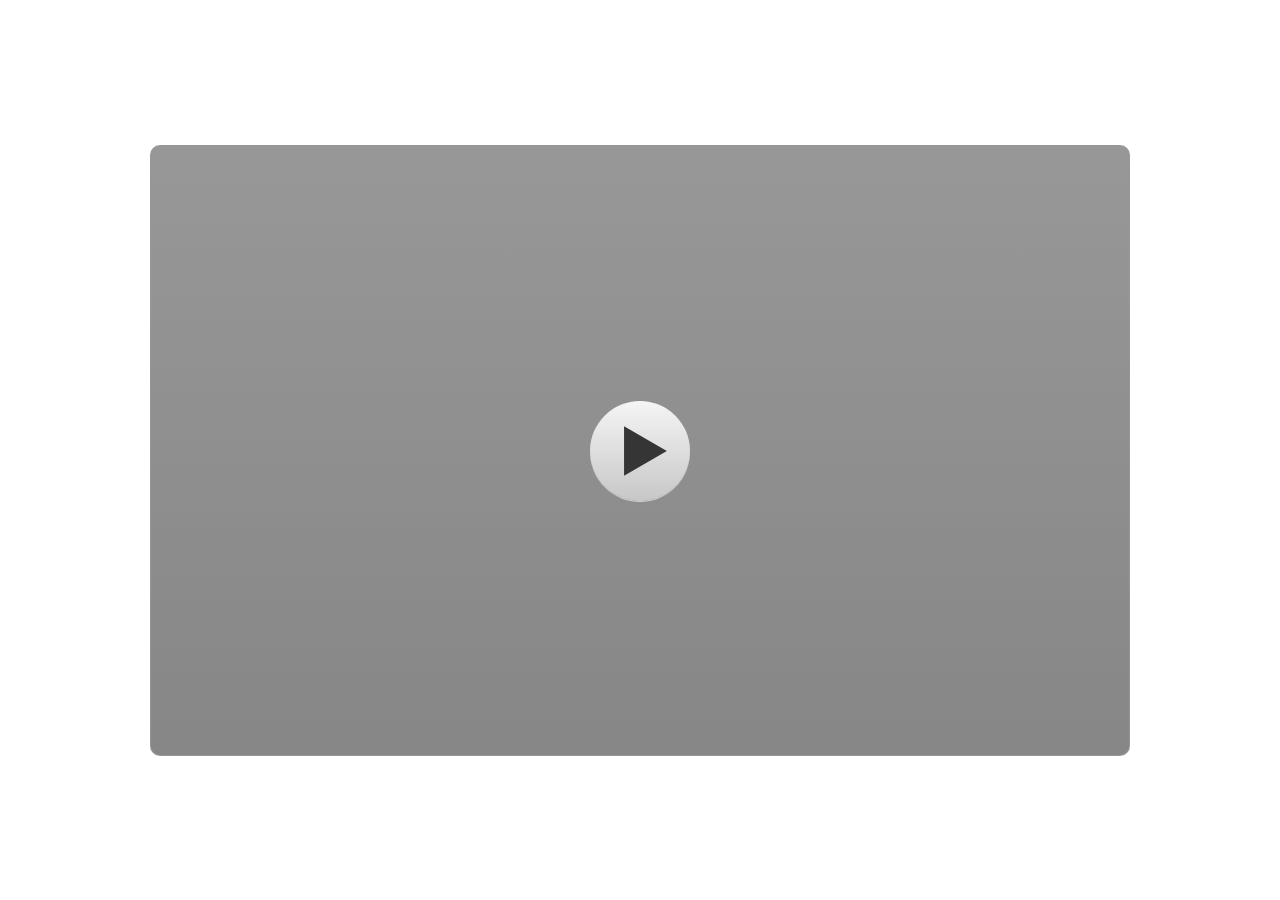
<file: index.html>
﻿<!doctype html>
<html lang="en-US">
<head>
  <meta charset="utf-8">
  <!-- Created using Storyline 3 - http://www.articulate.com  -->
  <!-- version: 3.20.30234.0 -->
  <title>MPI ICT miftahul jannah</title>
  <meta http-equiv="x-ua-compatible" content="IE=edge"/>
  <meta name="viewport" content="width=device-width,initial-scale=1,user-scalable=no,shrink-to-fit=no,minimal-ui"/>
  <meta name="apple-mobile-web-app-capable" content="yes"/>
  <style>
    html, body { height: 100%; padding: 0; margin: 0 }
    #app { height: 100%; width: 100%; }
  </style>

  <script>
    window.DS = {};
    window.globals = {
      DATA_PATH_BASE: '',
      HAS_FRAME: true,
      HAS_SLIDE: true,

      lmsPresent: false,
      tinCanPresent: false,
      cmi5Present: false,
      aoSupport: false,
      scale: 'noscale',
      captureRc: false,
      browserSize: 'optimal',
      bgColor: '#FFFFFF',
      features: '',
      themeName: 'classic',
      preloaderColor: '#FFFFFF',
      suppressAnalytics: false,
      productChannel: 'perpetual',
      publishSource: 'storyline',
      aid: '',
      cid: '24e96151-ed20-44ba-a5e4-19dccf9b2a6e',
      playerVersion: '3.20.30234.0',
      publishTimestamp: '2025-06-17T16:18:25.8402948Z',
      maxIosVideoElements: 10,
      connectionSettings: { },

      
      parseParams: function(qs) {
        if (window.globals.parsedParams != null) {
          return window.globals.parsedParams;
        }
        qs = (qs || window.location.search.substr(1)).split('+').join(' ');
        var params = {},
            tokens,
            re = /[?&]?([^=]+)=([^&]*)/g;

        while (tokens = re.exec(qs)) {
          params[decodeURIComponent(tokens[1]).trim()] =
            decodeURIComponent(tokens[2]).trim();
        }
        window.globals.parsedParams = params;
        return params;
      }

    };
  </script>
  <script>
    var isIe11 = ('ActiveXObject' in window || window.MSBlobBuilder != null)
      && window.msCrypto != null && !window.ActiveXObject;
    if (isIe11) {
      window.globals.unsupportedBrowser = true;
      document.write(atob('[base64]'));
    }
  </script>
  
  <script>window.THREE = { };</script>
  
</head>
<body style="background: #FFFFFF" class="cs-HTML theme-classic">
  <!-- 360 -->
<audio src=""id="bgsong"preload="auto"autoplay loop></audio>
  <script>!function(){var e,i=/iPhone/i,o=/iPod/i,n=/iPad/i,t=/\biOS-universal(?:.+)Mac\b/i,r=/\bAndroid(?:.+)Mobile\b/i,a=/Android/i,d=/(?:SD4930UR|\bSilk(?:.+)Mobile\b)/i,p=/Silk/i,l=/Windows Phone/i,u=/\bWindows(?:.+)ARM\b/i,b=/BlackBerry/i,s=/BB10/i,c=/Opera Mini/i,f=/\b(CriOS|Chrome)(?:.+)Mobile/i,h=/Mobile(?:.+)Firefox\b/i,v=function(e){return void 0!==e&&"MacIntel"===e.platform&&"number"==typeof e.maxTouchPoints&&e.maxTouchPoints>1&&"undefined"==typeof MSStream};e=function(e){var m={userAgent:"",platform:"",maxTouchPoints:0};e||"undefined"==typeof navigator?"string"==typeof e?m.userAgent=e:e&&e.userAgent&&(m={userAgent:e.userAgent,platform:e.platform,maxTouchPoints:e.maxTouchPoints||0}):m={userAgent:navigator.userAgent,platform:navigator.platform,maxTouchPoints:navigator.maxTouchPoints||0};var g=m.userAgent,y=g.split("[FBAN");void 0!==y[1]&&(g=y[0]),void 0!==(y=g.split("Twitter"))[1]&&(g=y[0]);var A=function(e){return function(i){return i.test(e)}}(g),w={apple:{phone:A(i)&&!A(l),ipod:A(o),tablet:!A(i)&&(A(n)||v(m))&&!A(l),universal:A(t),device:(A(i)||A(o)||A(n)||A(t)||v(m))&&!A(l)},amazon:{phone:A(d),tablet:!A(d)&&A(p),device:A(d)||A(p)},android:{phone:!A(l)&&A(d)||!A(l)&&A(r),tablet:!A(l)&&!A(d)&&!A(r)&&(A(p)||A(a)),device:!A(l)&&(A(d)||A(p)||A(r)||A(a))||A(/\bokhttp\b/i)},windows:{phone:A(l),tablet:A(u),device:A(l)||A(u)},other:{blackberry:A(b),blackberry10:A(s),opera:A(c),firefox:A(h),chrome:A(f),device:A(b)||A(s)||A(c)||A(h)||A(f)},any:!1,phone:!1,tablet:!1};return w.any=w.apple.device||w.android.device||w.windows.device||w.other.device,w.phone=w.apple.phone||w.android.phone||w.windows.phone,w.tablet=w.apple.tablet||w.android.tablet||w.windows.tablet,w}(),"object"==typeof exports&&"undefined"!=typeof module?module.exports=e:"function"==typeof define&&define.amd?define((function(){return e})):this.isMobile=e}();
    window.isMobile.apple.tablet = window.isMobile.apple.tablet ||
      (navigator.platform === 'MacIntel' && navigator.maxTouchPoints > 1);
    window.isMobile.apple.device = window.isMobile.apple.device || window.isMobile.apple.tablet;
    window.isMobile.tablet = window.isMobile.tablet || window.isMobile.apple.tablet;
    window.isMobile.any = window.isMobile.any || window.isMobile.apple.tablet;
  </script>

  <div id="focus-sink" tabindex="-1"></div>

  <div id="preso"></div>
  <script>
    (function() {

      var classTypes = [ 'desktop', 'mobile', 'phone', 'tablet' ];

      var addDeviceClasses = function(prefix, testObj) {
        var curr, i;
        for (i = 0; i < classTypes.length; i++) {
          curr = classTypes[i];
          if (testObj[curr]) {
            document.body.classList.add(prefix + curr);
          }
        }
      };

      var params = window.globals.parseParams(),
          isDevicePreview = params.devicepreview === '1',
          isPhoneOverride = params.deviceType === 'phone' || (isDevicePreview && params.phone == '1'),
          isTabletOverride = (params.deviceType === 'tablet' || isDevicePreview) && !isPhoneOverride,
          isMobileOverride = isPhoneOverride || isTabletOverride;

      var deviceView = {
        desktop: !window.isMobile.any && !isMobileOverride,
        mobile: window.isMobile.any || isMobileOverride,
        phone: isPhoneOverride || (window.isMobile.phone && !isTabletOverride),
        tablet: isTabletOverride || window.isMobile.tablet
      };

      window.globals.deviceView = deviceView;
      window.isMobile.desktop = !window.isMobile.any;
      window.isMobile.mobile = window.isMobile.any;

      addDeviceClasses('view-', deviceView);

    })();
  </script>
  
  <script src='story_content/user.js' type=text/javascript></script>
  <div class="slide-loader"></div>

  <script>
    if (window.globals.deviceView.isMobile) { var doc = document, loader = doc.body.querySelector('.slide-loader'); [ 1, 2, 3 ].forEach(function(n) { var d = doc.createElement('div'); d.style.backgroundColor = window.globals.preloaderColor; d.classList.add('mobile-loader-dot'); d.classList.add('dot' + n); loader.appendChild(d); }); }
  </script>

  <div class="mobile-load-title-overlay" style="display: none">
    <div class="mobile-load-title">MPI ICT miftahul jannah</div>
  </div>

  <div class="mobile-chrome-warning"></div>

  
<style>
  .warn-connection-dialog {
    display: none;
    background: transparent;
    pointer-events: none;
    position: fixed;
    left: 0;
    top: 0;
    width: 100%;
    height: 100%;
    z-index: 999;
  }

  .warn-connection-content {
    border-radius: 4px;
    background: white;
    border: 1px solid #E7E7E7;
    color: #333333;
    box-shadow: 0 2px 4px rgba(0, 0, 0, 0.25);
    transition: all 150ms ease-out;
    position: absolute;
    white-space: nowrap;
  }

  .view-phone.is-landscape .warn-connection-content {
    left: 23px;
    bottom: 23px;
  }

  .view-tablet.is-landscape .warn-connection-content {
    left: 50%;
    top: 20px;
    transform: translateX(-50%);
  }

  .is-portrait .warn-connection-content {
    transform: translate(-50%, calc(-100% - 15px));
  }

  .warn-connection-content p {
    display: inline-block;
    margin: 0 8px 0 0;
    line-height: 33px;
    font-size: 11px;
  }

  .warn-connection-content svg {
    position: relative;
    vertical-align: middle;
    margin: 0 2px 2px 8px;
  }

  .view-desktop .warn-connection-content {
    left: 1.5em;
    bottom: 1.5em;
  }

  .view-desktop .warn-connection-content p {
    font-size: 1.1em;
  }

  .is-offline .warn-connection-dialog {
    display: block;
  }

  .is-offline .cs-panel * {
    pointer-events: none !important;
  }

  .is-offline .cs-panel {
    pointer-events: all !important;
  }

  .is-offline #nav-controls * {
    pointer-events: none !important;
  }

  .is-offline #nav-controls {
    pointer-events: all !important;
  }
</style>

<div class="warn-connection-dialog">
  <div class="warn-connection-content">
    <svg width="17" height="15" viewBox="0 0 17 15" xmlns="http://www.w3.org/2000/svg">
      <path fill="#8F0000" stroke="white" d="M16.07,12.98 L15.88,12.23 L9.51,1.21 C8.97,0.26,7.6,0.26,7.06,1.21 L0.69,12.23 C0.15,13.16,0.81,14.36,1.91,14.36 H14.65 C15.47,14.36,16.05,13.7,16.07,12.98 Z"/>
      <path fill="white" stroke="white" d="M8.58,5.5 C8.35,5.28,8.5,5.35,8.21,5.32 C8.09,5.35,7.97,5.49,7.96,5.67 C7.97,5.79,7.98,5.92,7.98,6.04 L7.98,6.04 C7.99,6.17,8,6.31,8.01,6.43 L8.01,6.44 C8.03,6.92,8.06,7.41,8.09,7.9 L8.09,7.9 C8.12,8.39,8.14,8.88,8.17,9.37 C8.17,9.39,8.18,9.42,8.2,9.44 C8.23,9.46,8.25,9.47,8.28,9.47 C8.31,9.47,8.34,9.46,8.35,9.44 C8.37,9.43,8.38,9.4,8.39,9.35 L8.39,9.34 C8.39,9.24,8.4,9.15,8.4,9.05 L8.4,9.05 C8.41,8.96,8.41,8.86,8.42,8.75 C8.43,8.44,8.45,8.12,8.47,7.81 L8.47,7.81 C8.49,7.49,8.51,7.18,8.53,6.87 C8.55,6.46,8.56,6.05,8.59,5.64 L8.6,5.62 C8.6,5.57,8.59,5.53,8.58,5.5 L8.21,5.32 Z"/>
      <circle fill="white" stroke="white" cx="8.3" cy="11.35" r="0.3"/>
    </svg>
    <p>You are offline. Trying to reconnect...</p>
  </div>
</div>

<script>
  (function() {
    window.DS.connection = {
      warningShown: false,
      assets: {},
      loadingAssetGroup: false,
      retryDelay: 500
    };

    // @TODO this is POC code and can be cleaned up a bit more if we move forward
    // with the feature



    // The `window.globals.features` variable must be set in `webpack.dev.config` when testing locally - it is not enough
    // to have it in the data - but it must be set there as well.
    var useConnectionMessages = window.AbortController != null &&
      window.location.protocol != 'file:' &&
      window.globals.features.indexOf('ConnectionMessages') != -1;

    window.DS.connection.useConnectionMessages = useConnectionMessages

    var assetCount = 0;
    var checkLoadedId;
    var connectionSettings = window.globals.connectionSettings;

    if (useConnectionMessages && connectionSettings != null) {
      var contentEl = document.querySelector('.warn-connection-content');
      var messageEl = contentEl.querySelector('p')

      if (connectionSettings.useDarkTheme) {
        contentEl.style.borderColor = '#BABBBA';
        contentEl.style.backgroundColor = '#282828';
        contentEl.style.color = '#FFFFFF';
      }

      if (connectionSettings.message != null) {
        messageEl.textContent = window.decodeURIComponent(connectionSettings.message);
      }
    }

    function checkAssetsReady() {
      for (var i in DS.connection.assets) {
        if (!DS.connection.assets[i].success) {
          return false;
        }
      }
      return true;
    }

    function stopAssetGroup() {
      if (!useConnectionMessages) { return; }

      assetCount = 0;

      DS.connection.oldAssetGroup = DS.connection.assets;
      DS.connection.assets = {};
      DS.connection.loadingAssetGroup = false;
      clearInterval(checkLoadedId);
    }

    function startAssetGroup() {
      if (!useConnectionMessages) { return; }
      var ticks = 0;
      clearInterval(checkLoadedId);
      checkLoadedId = setInterval(function() {
        var loaded = 0;
        if (assetCount === 0 && loaded === 0) {
          clearInterval(checkLoadedId);
          return;
        }

        for (var i in DS.connection.assets) {
          if (DS.connection.assets[i].success) {
            loaded++;
          }
        }

        if (assetCount === loaded && checkAssetsReady()) {
          for (var i in DS.connection.assets) {
            if (DS.connection.assets[i].action) {
              DS.connection.assets[i].action();
            }
          }
          hideWarning();
          stopAssetGroup();
        }
      }, 100)
    }

    function requiredAsset(url, action, retry, type) {
      if (!useConnectionMessages) { return; }
      if (DS.connection.assets[url]) { return; }

      DS.connection.assets[url] = {
        success: false, action: action, retry: retry, type: type
      };
      assetCount = Object.keys(DS.connection.assets).length;
      if (!DS.connection.loadingAssetGroup) {
        startAssetGroup();
      }
      DS.connection.loadingAssetGroup = true;
    }

    function assetLoaded(url) {
      if (!useConnectionMessages) { return; }
      if (DS.connection.assets[url]) {
        DS.connection.assets[url].success = true;
      }
    }

    function assetFailed(url) {
      if (!useConnectionMessages) { return; }
      if (!DS.connection.assets[url]) {
        if (/\.js$/.test(url)) {
          setTimeout(function() {
            if (DS.connection.lastSlideLoaded != null) {
              DS.connection.lastSlideLoaded();
            }
          }, DS.connection.retryDelay);
        }
        return;
      }
      if (!DS.connection.warningShown) { showWarning(); }
      if (DS.connection.assets[url].retry) {
        setTimeout(function() {
          if (!DS.connection.assets[url].success) {
            DS.connection.assets[url].retry()
          }
        }, DS.connection.retryDelay);
      }
    }

    function hideWarning() {
      document.body.classList.remove('is-offline');
      DS.connection.warningShown = false;
    }
    DS.connection.hideWarning = hideWarning

    function showWarning(btn) {
      document.body.classList.add('is-offline')
      DS.connection.warningShown = true;
      updateWarningPosition();
    }

    function updateWarningPosition() {
      if (!DS.connection.warningShown) {
        return;
      }

      var isPortrait = document.body.classList.contains('is-portrait');
      var warningEl = document.querySelector('.warn-connection-content');

      if (isPortrait) {
        var slide = document.querySelector('.primary-slide');
        var slideRect = slide.getBoundingClientRect();

        warningEl.style.top = `${slideRect.top}px`
        warningEl.style.left = `${slideRect.left + slideRect.width / 2}px`
      } else {
        warningEl.style.top = null;
        warningEl.style.left = null;
      }

      window.requestAnimationFrame(updateWarningPosition);
    }

    // these will all be noops if the feature flag isn't set in
    // the data and `window.globals.features`
    DS.connection.requiredAsset = requiredAsset;
    DS.connection.assetLoaded = assetLoaded;
    DS.connection.assetFailed = assetFailed;
    DS.connection.stopAssetGroup = stopAssetGroup;
    DS.connection.startAssetGroup = startAssetGroup;
  })();
</script>


  <script>
    
    if (window.autoSpider && window.vInterfaceObject) {
      document.querySelector('.mobile-load-title-overlay').style.display = 'none';
    }
  </script>

  

  <link rel="stylesheet" href="html5/data/css/output.min.css" data-noprefix/>
</body>
<script src="html5/lib/scripts/bootstrapper.min.js"></script>
</html>
</file>
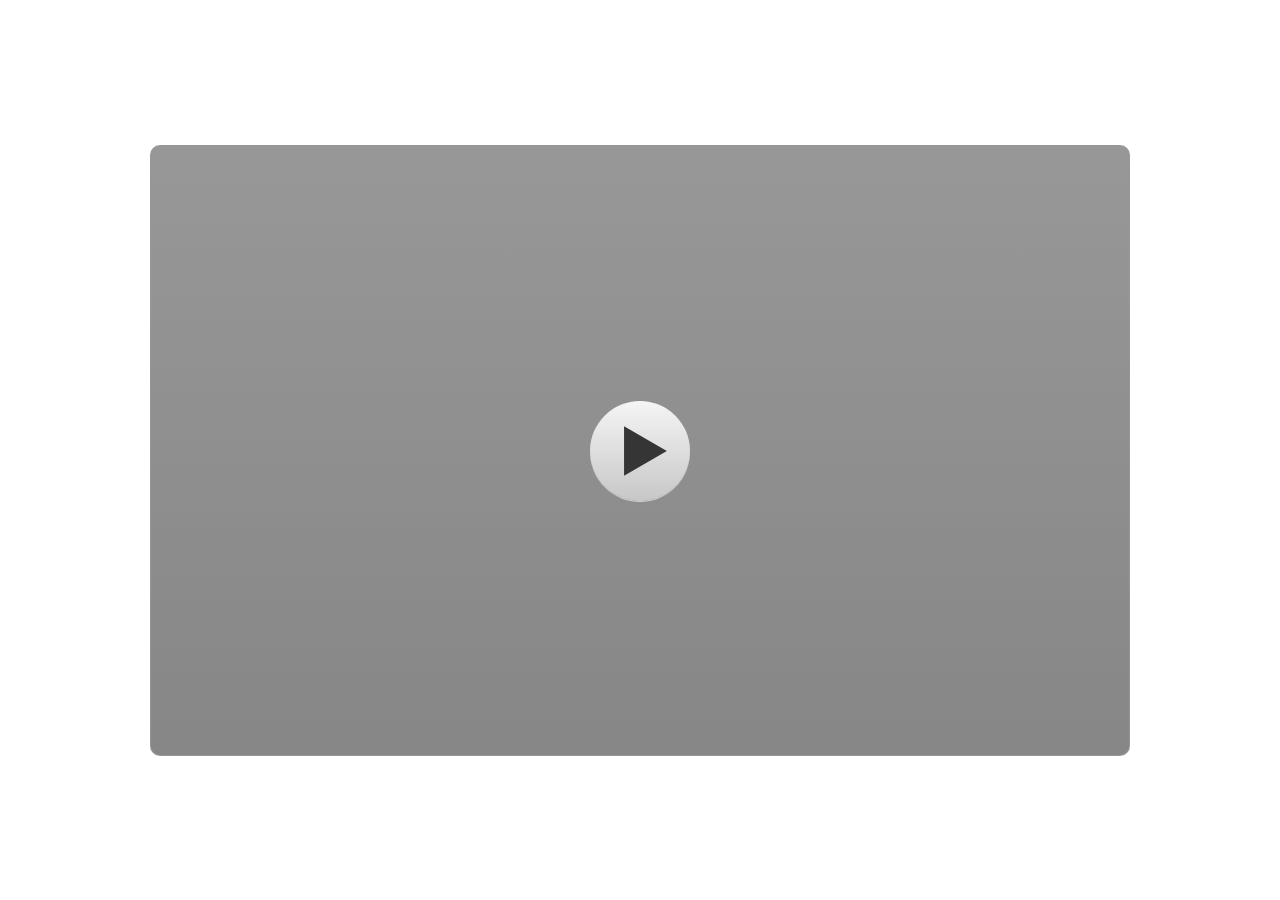
<file: story.html>
﻿<!doctype html>
<html lang="en-US">
<head>
  <meta charset="utf-8">
  <!-- Created using Storyline 3 - http://www.articulate.com  -->
  <!-- version: 3.20.30234.0 -->
  <title>MPI ICT miftahul jannah</title>
  <meta http-equiv="x-ua-compatible" content="IE=edge"/>
  <meta name="viewport" content="width=device-width,initial-scale=1,user-scalable=no,shrink-to-fit=no,minimal-ui"/>
  <meta name="apple-mobile-web-app-capable" content="yes"/>
  <style>
    html, body { height: 100%; padding: 0; margin: 0 }
    #app { height: 100%; width: 100%; }
  </style>

  <script>
    window.DS = {};
    window.globals = {
      DATA_PATH_BASE: '',
      HAS_FRAME: true,
      HAS_SLIDE: true,

      lmsPresent: false,
      tinCanPresent: false,
      cmi5Present: false,
      aoSupport: false,
      scale: 'noscale',
      captureRc: false,
      browserSize: 'optimal',
      bgColor: '#FFFFFF',
      features: '',
      themeName: 'classic',
      preloaderColor: '#FFFFFF',
      suppressAnalytics: false,
      productChannel: 'perpetual',
      publishSource: 'storyline',
      aid: '',
      cid: '24e96151-ed20-44ba-a5e4-19dccf9b2a6e',
      playerVersion: '3.20.30234.0',
      publishTimestamp: '2025-06-17T16:18:25.8402948Z',
      maxIosVideoElements: 10,
      connectionSettings: { },

      
      parseParams: function(qs) {
        if (window.globals.parsedParams != null) {
          return window.globals.parsedParams;
        }
        qs = (qs || window.location.search.substr(1)).split('+').join(' ');
        var params = {},
            tokens,
            re = /[?&]?([^=]+)=([^&]*)/g;

        while (tokens = re.exec(qs)) {
          params[decodeURIComponent(tokens[1]).trim()] =
            decodeURIComponent(tokens[2]).trim();
        }
        window.globals.parsedParams = params;
        return params;
      }

    };
  </script>
  <script>
    var isIe11 = ('ActiveXObject' in window || window.MSBlobBuilder != null)
      && window.msCrypto != null && !window.ActiveXObject;
    if (isIe11) {
      window.globals.unsupportedBrowser = true;
      document.write(atob('[base64]'));
    }
  </script>
  
  <script>window.THREE = { };</script>
  
</head>
<body style="background: #FFFFFF" class="cs-HTML theme-classic">
  <!-- 360 -->
  <script>!function(){var e,i=/iPhone/i,o=/iPod/i,n=/iPad/i,t=/\biOS-universal(?:.+)Mac\b/i,r=/\bAndroid(?:.+)Mobile\b/i,a=/Android/i,d=/(?:SD4930UR|\bSilk(?:.+)Mobile\b)/i,p=/Silk/i,l=/Windows Phone/i,u=/\bWindows(?:.+)ARM\b/i,b=/BlackBerry/i,s=/BB10/i,c=/Opera Mini/i,f=/\b(CriOS|Chrome)(?:.+)Mobile/i,h=/Mobile(?:.+)Firefox\b/i,v=function(e){return void 0!==e&&"MacIntel"===e.platform&&"number"==typeof e.maxTouchPoints&&e.maxTouchPoints>1&&"undefined"==typeof MSStream};e=function(e){var m={userAgent:"",platform:"",maxTouchPoints:0};e||"undefined"==typeof navigator?"string"==typeof e?m.userAgent=e:e&&e.userAgent&&(m={userAgent:e.userAgent,platform:e.platform,maxTouchPoints:e.maxTouchPoints||0}):m={userAgent:navigator.userAgent,platform:navigator.platform,maxTouchPoints:navigator.maxTouchPoints||0};var g=m.userAgent,y=g.split("[FBAN");void 0!==y[1]&&(g=y[0]),void 0!==(y=g.split("Twitter"))[1]&&(g=y[0]);var A=function(e){return function(i){return i.test(e)}}(g),w={apple:{phone:A(i)&&!A(l),ipod:A(o),tablet:!A(i)&&(A(n)||v(m))&&!A(l),universal:A(t),device:(A(i)||A(o)||A(n)||A(t)||v(m))&&!A(l)},amazon:{phone:A(d),tablet:!A(d)&&A(p),device:A(d)||A(p)},android:{phone:!A(l)&&A(d)||!A(l)&&A(r),tablet:!A(l)&&!A(d)&&!A(r)&&(A(p)||A(a)),device:!A(l)&&(A(d)||A(p)||A(r)||A(a))||A(/\bokhttp\b/i)},windows:{phone:A(l),tablet:A(u),device:A(l)||A(u)},other:{blackberry:A(b),blackberry10:A(s),opera:A(c),firefox:A(h),chrome:A(f),device:A(b)||A(s)||A(c)||A(h)||A(f)},any:!1,phone:!1,tablet:!1};return w.any=w.apple.device||w.android.device||w.windows.device||w.other.device,w.phone=w.apple.phone||w.android.phone||w.windows.phone,w.tablet=w.apple.tablet||w.android.tablet||w.windows.tablet,w}(),"object"==typeof exports&&"undefined"!=typeof module?module.exports=e:"function"==typeof define&&define.amd?define((function(){return e})):this.isMobile=e}();
    window.isMobile.apple.tablet = window.isMobile.apple.tablet ||
      (navigator.platform === 'MacIntel' && navigator.maxTouchPoints > 1);
    window.isMobile.apple.device = window.isMobile.apple.device || window.isMobile.apple.tablet;
    window.isMobile.tablet = window.isMobile.tablet || window.isMobile.apple.tablet;
    window.isMobile.any = window.isMobile.any || window.isMobile.apple.tablet;
  </script>

  <div id="focus-sink" tabindex="-1"></div>

  <div id="preso"></div>
  <script>
    (function() {

      var classTypes = [ 'desktop', 'mobile', 'phone', 'tablet' ];

      var addDeviceClasses = function(prefix, testObj) {
        var curr, i;
        for (i = 0; i < classTypes.length; i++) {
          curr = classTypes[i];
          if (testObj[curr]) {
            document.body.classList.add(prefix + curr);
          }
        }
      };

      var params = window.globals.parseParams(),
          isDevicePreview = params.devicepreview === '1',
          isPhoneOverride = params.deviceType === 'phone' || (isDevicePreview && params.phone == '1'),
          isTabletOverride = (params.deviceType === 'tablet' || isDevicePreview) && !isPhoneOverride,
          isMobileOverride = isPhoneOverride || isTabletOverride;

      var deviceView = {
        desktop: !window.isMobile.any && !isMobileOverride,
        mobile: window.isMobile.any || isMobileOverride,
        phone: isPhoneOverride || (window.isMobile.phone && !isTabletOverride),
        tablet: isTabletOverride || window.isMobile.tablet
      };

      window.globals.deviceView = deviceView;
      window.isMobile.desktop = !window.isMobile.any;
      window.isMobile.mobile = window.isMobile.any;

      addDeviceClasses('view-', deviceView);

    })();
  </script>
  
  <script src='story_content/user.js' type=text/javascript></script>
  <div class="slide-loader"></div>

  <script>
    if (window.globals.deviceView.isMobile) { var doc = document, loader = doc.body.querySelector('.slide-loader'); [ 1, 2, 3 ].forEach(function(n) { var d = doc.createElement('div'); d.style.backgroundColor = window.globals.preloaderColor; d.classList.add('mobile-loader-dot'); d.classList.add('dot' + n); loader.appendChild(d); }); }
  </script>

  <div class="mobile-load-title-overlay" style="display: none">
    <div class="mobile-load-title">MPI ICT miftahul jannah</div>
  </div>

  <div class="mobile-chrome-warning"></div>

  
<style>
  .warn-connection-dialog {
    display: none;
    background: transparent;
    pointer-events: none;
    position: fixed;
    left: 0;
    top: 0;
    width: 100%;
    height: 100%;
    z-index: 999;
  }

  .warn-connection-content {
    border-radius: 4px;
    background: white;
    border: 1px solid #E7E7E7;
    color: #333333;
    box-shadow: 0 2px 4px rgba(0, 0, 0, 0.25);
    transition: all 150ms ease-out;
    position: absolute;
    white-space: nowrap;
  }

  .view-phone.is-landscape .warn-connection-content {
    left: 23px;
    bottom: 23px;
  }

  .view-tablet.is-landscape .warn-connection-content {
    left: 50%;
    top: 20px;
    transform: translateX(-50%);
  }

  .is-portrait .warn-connection-content {
    transform: translate(-50%, calc(-100% - 15px));
  }

  .warn-connection-content p {
    display: inline-block;
    margin: 0 8px 0 0;
    line-height: 33px;
    font-size: 11px;
  }

  .warn-connection-content svg {
    position: relative;
    vertical-align: middle;
    margin: 0 2px 2px 8px;
  }

  .view-desktop .warn-connection-content {
    left: 1.5em;
    bottom: 1.5em;
  }

  .view-desktop .warn-connection-content p {
    font-size: 1.1em;
  }

  .is-offline .warn-connection-dialog {
    display: block;
  }

  .is-offline .cs-panel * {
    pointer-events: none !important;
  }

  .is-offline .cs-panel {
    pointer-events: all !important;
  }

  .is-offline #nav-controls * {
    pointer-events: none !important;
  }

  .is-offline #nav-controls {
    pointer-events: all !important;
  }
</style>

<div class="warn-connection-dialog">
  <div class="warn-connection-content">
    <svg width="17" height="15" viewBox="0 0 17 15" xmlns="http://www.w3.org/2000/svg">
      <path fill="#8F0000" stroke="white" d="M16.07,12.98 L15.88,12.23 L9.51,1.21 C8.97,0.26,7.6,0.26,7.06,1.21 L0.69,12.23 C0.15,13.16,0.81,14.36,1.91,14.36 H14.65 C15.47,14.36,16.05,13.7,16.07,12.98 Z"/>
      <path fill="white" stroke="white" d="M8.58,5.5 C8.35,5.28,8.5,5.35,8.21,5.32 C8.09,5.35,7.97,5.49,7.96,5.67 C7.97,5.79,7.98,5.92,7.98,6.04 L7.98,6.04 C7.99,6.17,8,6.31,8.01,6.43 L8.01,6.44 C8.03,6.92,8.06,7.41,8.09,7.9 L8.09,7.9 C8.12,8.39,8.14,8.88,8.17,9.37 C8.17,9.39,8.18,9.42,8.2,9.44 C8.23,9.46,8.25,9.47,8.28,9.47 C8.31,9.47,8.34,9.46,8.35,9.44 C8.37,9.43,8.38,9.4,8.39,9.35 L8.39,9.34 C8.39,9.24,8.4,9.15,8.4,9.05 L8.4,9.05 C8.41,8.96,8.41,8.86,8.42,8.75 C8.43,8.44,8.45,8.12,8.47,7.81 L8.47,7.81 C8.49,7.49,8.51,7.18,8.53,6.87 C8.55,6.46,8.56,6.05,8.59,5.64 L8.6,5.62 C8.6,5.57,8.59,5.53,8.58,5.5 L8.21,5.32 Z"/>
      <circle fill="white" stroke="white" cx="8.3" cy="11.35" r="0.3"/>
    </svg>
    <p>You are offline. Trying to reconnect...</p>
  </div>
</div>

<script>
  (function() {
    window.DS.connection = {
      warningShown: false,
      assets: {},
      loadingAssetGroup: false,
      retryDelay: 500
    };

    // @TODO this is POC code and can be cleaned up a bit more if we move forward
    // with the feature



    // The `window.globals.features` variable must be set in `webpack.dev.config` when testing locally - it is not enough
    // to have it in the data - but it must be set there as well.
    var useConnectionMessages = window.AbortController != null &&
      window.location.protocol != 'file:' &&
      window.globals.features.indexOf('ConnectionMessages') != -1;

    window.DS.connection.useConnectionMessages = useConnectionMessages

    var assetCount = 0;
    var checkLoadedId;
    var connectionSettings = window.globals.connectionSettings;

    if (useConnectionMessages && connectionSettings != null) {
      var contentEl = document.querySelector('.warn-connection-content');
      var messageEl = contentEl.querySelector('p')

      if (connectionSettings.useDarkTheme) {
        contentEl.style.borderColor = '#BABBBA';
        contentEl.style.backgroundColor = '#282828';
        contentEl.style.color = '#FFFFFF';
      }

      if (connectionSettings.message != null) {
        messageEl.textContent = window.decodeURIComponent(connectionSettings.message);
      }
    }

    function checkAssetsReady() {
      for (var i in DS.connection.assets) {
        if (!DS.connection.assets[i].success) {
          return false;
        }
      }
      return true;
    }

    function stopAssetGroup() {
      if (!useConnectionMessages) { return; }

      assetCount = 0;

      DS.connection.oldAssetGroup = DS.connection.assets;
      DS.connection.assets = {};
      DS.connection.loadingAssetGroup = false;
      clearInterval(checkLoadedId);
    }

    function startAssetGroup() {
      if (!useConnectionMessages) { return; }
      var ticks = 0;
      clearInterval(checkLoadedId);
      checkLoadedId = setInterval(function() {
        var loaded = 0;
        if (assetCount === 0 && loaded === 0) {
          clearInterval(checkLoadedId);
          return;
        }

        for (var i in DS.connection.assets) {
          if (DS.connection.assets[i].success) {
            loaded++;
          }
        }

        if (assetCount === loaded && checkAssetsReady()) {
          for (var i in DS.connection.assets) {
            if (DS.connection.assets[i].action) {
              DS.connection.assets[i].action();
            }
          }
          hideWarning();
          stopAssetGroup();
        }
      }, 100)
    }

    function requiredAsset(url, action, retry, type) {
      if (!useConnectionMessages) { return; }
      if (DS.connection.assets[url]) { return; }

      DS.connection.assets[url] = {
        success: false, action: action, retry: retry, type: type
      };
      assetCount = Object.keys(DS.connection.assets).length;
      if (!DS.connection.loadingAssetGroup) {
        startAssetGroup();
      }
      DS.connection.loadingAssetGroup = true;
    }

    function assetLoaded(url) {
      if (!useConnectionMessages) { return; }
      if (DS.connection.assets[url]) {
        DS.connection.assets[url].success = true;
      }
    }

    function assetFailed(url) {
      if (!useConnectionMessages) { return; }
      if (!DS.connection.assets[url]) {
        if (/\.js$/.test(url)) {
          setTimeout(function() {
            if (DS.connection.lastSlideLoaded != null) {
              DS.connection.lastSlideLoaded();
            }
          }, DS.connection.retryDelay);
        }
        return;
      }
      if (!DS.connection.warningShown) { showWarning(); }
      if (DS.connection.assets[url].retry) {
        setTimeout(function() {
          if (!DS.connection.assets[url].success) {
            DS.connection.assets[url].retry()
          }
        }, DS.connection.retryDelay);
      }
    }

    function hideWarning() {
      document.body.classList.remove('is-offline');
      DS.connection.warningShown = false;
    }
    DS.connection.hideWarning = hideWarning

    function showWarning(btn) {
      document.body.classList.add('is-offline')
      DS.connection.warningShown = true;
      updateWarningPosition();
    }

    function updateWarningPosition() {
      if (!DS.connection.warningShown) {
        return;
      }

      var isPortrait = document.body.classList.contains('is-portrait');
      var warningEl = document.querySelector('.warn-connection-content');

      if (isPortrait) {
        var slide = document.querySelector('.primary-slide');
        var slideRect = slide.getBoundingClientRect();

        warningEl.style.top = `${slideRect.top}px`
        warningEl.style.left = `${slideRect.left + slideRect.width / 2}px`
      } else {
        warningEl.style.top = null;
        warningEl.style.left = null;
      }

      window.requestAnimationFrame(updateWarningPosition);
    }

    // these will all be noops if the feature flag isn't set in
    // the data and `window.globals.features`
    DS.connection.requiredAsset = requiredAsset;
    DS.connection.assetLoaded = assetLoaded;
    DS.connection.assetFailed = assetFailed;
    DS.connection.stopAssetGroup = stopAssetGroup;
    DS.connection.startAssetGroup = startAssetGroup;
  })();
</script>


  <script>
    
    if (window.autoSpider && window.vInterfaceObject) {
      document.querySelector('.mobile-load-title-overlay').style.display = 'none';
    }
  </script>

  

  <link rel="stylesheet" href="html5/data/css/output.min.css" data-noprefix/>
</body>
<script src="html5/lib/scripts/bootstrapper.min.js"></script>
</html>
</file>
<file: html5/data/css/output.min.css>
@font-face {
  font-family: 'Open SansBold CharsBold383F2709';
  src: url('[data-uri]');
  font-style: normal;
  font-weight: normal;
}
@font-face {
  font-family: 'Open Sans Charset1_ 6EAF5B9FACE';
  src: url('[data-uri]');
  font-style: normal;
  font-weight: normal;
}
@font-face {
  font-family: 'Algerian Charset1_ 5pU1AF5F70F4';
  src: url('[data-uri]');
  font-style: normal;
  font-weight: normal;
}
@font-face {
  font-family: 'Agency FB Charset1_ 6G439728288';
  src: url('[data-uri]');
  font-style: normal;
  font-weight: normal;
}
@font-face {
  font-family: 'Articulate ExtrabolBold2AD844C7';
  src: url('[data-uri]');
  font-style: normal;
  font-weight: normal;
}
@font-face {
  font-family: 'Arial Rounded MT BoBold68D74280';
  src: url('[data-uri]');
  font-style: normal;
  font-weight: normal;
}
@font-face {
  font-family: 'Algerian Charset0_v9TYH2F2693C8';
  src: url('[data-uri]');
  font-style: normal;
  font-weight: normal;
}
@font-face {
  font-family: 'Agency FB Charset0_v61H808ECBB2';
  src: url('[data-uri]');
  font-style: normal;
  font-weight: normal;
}
@font-face {
  font-family: 'Articulate ExtrabolBold1D4657FD';
  src: url('[data-uri]');
  font-style: normal;
  font-weight: normal;
}
@font-face {
  font-family: 'Open Sans Charset0_v9TY33EDE6F2';
  src: url('[data-uri]');
  font-style: normal;
  font-weight: normal;
}
@font-face {
  font-family: 'Open SansBold CharsBoldE47A47C6';
  src: url('[data-uri]');
  font-style: normal;
  font-weight: normal;
}
@font-face {
  font-family: 'Arial Rounded MT BoBoldAD39CAD8';
  src: url('[data-uri]');
  font-style: normal;
  font-weight: normal;
}
.cs-npnxnanbnsnfns00000000001 .cs-infopanel  {
  box-shadow: 0 1px 0 rgba(184, 184, 184, 1);
  background: rgba(255, 255, 255, 1);
}
.cs-npnxnanbnsnfns00000000001 .cs-infopanel .cs-link {
  color: rgba(124, 34, 128, 1);
}
.cs-npnxnanbnsnfns00000000001 .cs-infopanel .cs-link:hover {
  color: rgba(0, 0, 238, 1);
}
.cs-npnxnanbnsnfns00000000001 .cs-infopanel .cs-name {
  color: rgba(68, 68, 68, 1);
}
.cs-npnxnanbnsnfns00000000001 .cs-infopanel .cs-title {
  color: rgba(153, 153, 153, 1);
}
.cs-npnxnanbnsnfns00000000001 .cs-infopanelpopup  {
  box-shadow: 0 1px 0 rgba(184, 184, 184, 1);
  background: linear-gradient(180deg, rgba(233, 233, 233, 1) 0%, rgba(207, 207, 207, 1) 100%);
}
.cs-npnxnanbnsnfns00000000001 .cs-infopanelpopup .cs-link {
  color: rgba(124, 34, 128, 1);
}
.cs-npnxnanbnsnfns00000000001 .cs-infopanelpopup .cs-link:hover {
  color: rgba(0, 0, 238, 1);
}
.cs-npnxnanbnsnfns00000000001 .cs-infopanelpopup .cs-name {
  color: rgba(68, 68, 68, 1);
}
.cs-npnxnanbnsnfns00000000001 .cs-infopanelpopup .cs-bio {
  color: rgba(153, 153, 153, 1);
}
.cs-npnxnanbnsnfns00000000001 .cs-timer  {
  color: rgba(85, 85, 85, 1);
}
.cs-npnxnanbnsnfns00000000001 .cs-duration stop:first-child {
  stop-color: rgba(0, 215, 255, 1);
}
.cs-npnxnanbnsnfns00000000001 .cs-duration stop:last-child {
  stop-color: rgba(0, 171, 255, 1);
}
.cs-npnxnanbnsnfns00000000001 .cs-elapsed stop:first-child {
  stop-color: rgba(254, 227, 71, 1);
}
.cs-npnxnanbnsnfns00000000001 .cs-elapsed stop:last-child {
  stop-color: rgba(252, 204, 42, 1);
}
.cs-npnxnanbnsnfns00000000001 .cs-timer .cs-pie .cs-innerstroke {
  stroke: rgba(199, 199, 199, 1);
}
.cs-npnxnanbnsnfns00000000001 .cs-timer .cs-pie .cs-innerborder {
  stroke: rgba(255, 255, 255, 1);
}
.cs-npnxnanbnsnfns00000000001 .cs-window  {
  box-shadow: 0 8px 5px rgba(0, 0, 0, 0.2);
  border-color: rgba(234, 234, 234, 1);
  background: rgba(243, 243, 243, 1);
  color: rgba(85, 85, 85, 1);
}
.cs-npnxnanbnsnfns00000000001 .cs-window .cs-diva {
  border-color: rgba(247, 247, 247, 1);
}
.cs-npnxnanbnsnfns00000000001 .cs-window .cs-divb {
  border-color: rgba(211, 211, 211, 1);
}
.cs-npnxnanbnsnfns00000000001 .cs-editor .cs-editor-slide {
  color: rgba(85, 85, 85, 1);
}
.cs-npnxnanbnsnfns00000000001 .cs-editor .cs-editor-html {
  color: rgba(68, 68, 68, 1);
}
.cs-npnxnanbnsnfns00000000001 .cs-editor .cs-editor-button {
  text-shadow: 0 1px 0 rgba(240, 240, 240, 1);
  color: rgba(53, 53, 53, 1);
  border-color: rgba(177, 177, 177, 1);
  background: linear-gradient(180deg, rgba(245, 245, 245, 1) 0%, rgba(199, 199, 199, 1) 100%);
}
.cs-npnxnanbnsnfns00000000001 .cs-editor .cs-editor-button:hover {
  background: linear-gradient(180deg, rgba(242, 242, 242, 1) 0%, rgba(175, 175, 175, 1) 100%);
}
.cs-npnxnanbnsnfns00000000001 .cs-editor .cs-editor-button:active {
  background: linear-gradient(180deg, rgba(199, 199, 199, 1) 0%, rgba(244, 244, 244, 1) 100%);
}
.cs-npnxnanbnsnfns00000000001 .cs-listitem  {
  color: rgba(53, 53, 53, 1);
  border-color: rgba(223, 223, 223, 1);
}
.cs-npnxnanbnsnfns00000000001 .cs-listitem.cs-viewed {
  color: rgba(144, 144, 144, 1);
}
.cs-npnxnanbnsnfns00000000001 .cs-listitem.cs-selected {
  color: rgba(53, 53, 53, 1);
  background: rgba(192, 226, 241, 1);
}
.cs-npnxnanbnsnfns00000000001 .cs-listitem.cs-selected:hover {
  background: rgba(192, 226, 241, 1);
}
.cs-npnxnanbnsnfns00000000001 .cs-listitem.cs-selected.hover {
  background: rgba(192, 226, 241, 1);
}
.cs-npnxnanbnsnfns00000000001 .cs-listitem.cs-selected:focus {
  background: rgba(192, 226, 241, 1);
}
.cs-npnxnanbnsnfns00000000001 .cs-listitem .cs-icon-carrot {
  fill: rgba(53, 53, 53, 1);
}
.cs-npnxnanbnsnfns00000000001 .cs-listitem .cs-icon-carrot .cs-shadow {
  fill: rgba(255, 255, 255, 1);
}
.cs-npnxnanbnsnfns00000000001 .cs-listitem:hover {
  background: rgba(230, 230, 230, 1);
}
.cs-npnxnanbnsnfns00000000001 .cs-listitem.hover {
  background: rgba(230, 230, 230, 1);
}
.cs-npnxnanbnsnfns00000000001 .cs-listitem:focus {
  background: rgba(230, 230, 230, 1);
}
.cs-npnxnanbnsnfns00000000001 .cs-glossary  {
  color: rgba(53, 53, 53, 1);
}
.cs-npnxnanbnsnfns00000000001 .cs-glossary .cs-scrolling-panel {
  background: rgba(231, 231, 231, 1);
}
.cs-npnxnanbnsnfns00000000001 .cs-glossary .cs-term.cs-selected .cs-choice-list-trigger {
  color: rgba(53, 53, 53, 1);
  background: rgba(192, 226, 241, 1);
}
.cs-npnxnanbnsnfns00000000001 .cs-glossary .cs-term.cs-selected .cs-choice-list-trigger:focus {
  color: rgba(53, 53, 53, 1);
  background: rgba(192, 226, 241, 1);
}
.cs-npnxnanbnsnfns00000000001 .cs-glossary .cs-term:hover .cs-choice-list-trigger {
  background: rgba(230, 230, 230, 1);
}
.cs-npnxnanbnsnfns00000000001 .cs-glossary .cs-term.hover .cs-choice-list-trigger {
  background: rgba(230, 230, 230, 1);
}
.cs-npnxnanbnsnfns00000000001 .cs-glossary .cs-term .cs-choice-list-trigger:focus {
  background: rgba(230, 230, 230, 1);
}
.cs-npnxnanbnsnfns00000000001 .cs-glossary .cs-diva {
  border-color: rgba(226, 226, 226, 1);
}
.cs-npnxnanbnsnfns00000000001 .cs-glossary .cs-divb {
  border-color: rgba(226, 226, 226, 1);
}
.cs-npnxnanbnsnfns00000000001 .cs-glossary .cs-divc {
  border-color: rgba(250, 250, 250, 1);
}
.cs-npnxnanbnsnfns00000000001 .cs-glossary .cs-heading {
  color: rgba(68, 68, 68, 1);
}
.cs-npnxnanbnsnfns00000000001 .cs-resource .cs-separator {
  border-color: rgba(224, 224, 224, 1);
}
.cs-npnxnanbnsnfns00000000001 .cs-outline  {
  color: rgba(68, 68, 68, 1);
}
.cs-npnxnanbnsnfns00000000001 .cs-outline .cs-diva {
  border-color: rgba(198, 198, 198, 1);
}
.cs-npnxnanbnsnfns00000000001 .cs-outline .cs-divb {
  border-color: rgba(249, 249, 249, 1);
}
.cs-npnxnanbnsnfns00000000001 .cs-outline .cs-divc {
  border-color: rgba(225, 225, 225, 1);
}
.cs-npnxnanbnsnfns00000000001 .cs-outline .cs-search-filter:hover {
  color: rgba(0, 0, 238, 1);
}
.cs-npnxnanbnsnfns00000000001 .cs-outline .cs-search-filter.hover {
  color: rgba(0, 0, 238, 1);
}
.cs-npnxnanbnsnfns00000000001 .cs-transcript  {
  color: rgba(68, 68, 68, 1);
}
.cs-npnxnanbnsnfns00000000001 .cs-transcript .cs-div {
  border-color: rgba(225, 225, 225, 1);
}
.cs-npnxnanbnsnfns00000000001 .cs-tabs:not(.topmenu-item) {
  color: rgba(85, 85, 85, 1);
}
.cs-npnxnanbnsnfns00000000001 .cs-tabs .cs-inner-button:not(.topmenu-item) {
  text-shadow: 0 1px 0 rgba(240, 240, 240, 1);
}
.cs-npnxnanbnsnfns00000000001 .cs-tabs:hover:not(.topmenu-item) {
  color: rgba(51, 51, 51, 1);
}
.cs-npnxnanbnsnfns00000000001 .cs-tabs.cs-selected {
  background: rgba(243, 243, 243, 1);
  color: rgba(51, 51, 51, 1);
}
.cs-npnxnanbnsnfns00000000001 .cs-seekcontrol  {
  background: linear-gradient(180deg, rgba(245, 245, 245, 1) 0%, rgba(199, 199, 199, 1) 100%);
  border-color: rgba(177, 177, 177, 1);
}
.cs-npnxnanbnsnfns00000000001 .cs-seekcontrol .cs-button:hover .cs-icon {
  fill: rgba(85, 85, 85, 1);
}
.cs-npnxnanbnsnfns00000000001 .cs-seekcontrol .cs-button.hover .cs-icon {
  fill: rgba(85, 85, 85, 1);
}
.cs-npnxnanbnsnfns00000000001 .cs-seekcontrol .cs-button .cs-icon-shadow {
  fill: rgba(240, 240, 240, 1);
}
.cs-npnxnanbnsnfns00000000001 .cs-seekcontrol .cs-button .cs-icon {
  fill: rgba(45, 45, 45, 1);
}
.cs-npnxnanbnsnfns00000000001 .cs-seekcontrol .cs-seek .cs-fill {
  background: rgba(255, 255, 255, 1);
}
.cs-npnxnanbnsnfns00000000001 .cs-seekcontrol .cs-seek {
  background: rgba(231, 231, 231, 1);
  border-color: rgba(184, 184, 184, 1);
}
.cs-npnxnanbnsnfns00000000001 .cs-searchinput .cs-input {
  color: rgba(138, 138, 138, 1);
  border-color: rgba(173, 173, 173, 1);
  background: rgba(223, 223, 223, 1);
}
.cs-npnxnanbnsnfns00000000001 .cs-searchinput .cs-input:focus {
  color: rgba(51, 51, 51, 1);
  background: rgba(250, 250, 250, 1);
}
.cs-npnxnanbnsnfns00000000001 .cs-searchinput .cs-input:hover {
  box-shadow: inset 0 0 1px 0 rgba(107, 248, 255, 1);
}
.cs-npnxnanbnsnfns00000000001 .cs-searchinput .cs-input.hover {
  box-shadow: inset 0 0 1px 0 rgba(107, 248, 255, 1);
}
.cs-npnxnanbnsnfns00000000001 .cs-searchinput .cs-button .cs-icon {
  fill: rgba(138, 138, 138, 1);
}
.cs-npnxnanbnsnfns00000000001 .cs-searchinput .cs-button:hover {
  fill: linear-gradient(180deg, rgba(245, 245, 245, 1) 0%, rgba(199, 199, 199, 1) 100%);
}
.cs-npnxnanbnsnfns00000000001 .cs-searchinput .cs-button.hover {
  fill: linear-gradient(180deg, rgba(245, 245, 245, 1) 0%, rgba(199, 199, 199, 1) 100%);
}
.cs-npnxnanbnsnfns00000000001 .cs-menu  {
  box-shadow: 0 1px 0 rgba(184, 184, 184, 1);
  background: rgba(243, 243, 243, 1);
}
.cs-npnxnanbnsnfns00000000001 .cs-topmenu-item.active .cs-tab {
  background: rgba(243, 243, 243, 1);
}
.cs-npnxnanbnsnfns00000000001 .cs-logo  {
  box-shadow: 0 1px 0 rgba(184, 184, 184, 1);
  background: rgba(255, 255, 255, 1);
}
.cs-npnxnanbnsnfns00000000001 .cs-checkbox  {
  color: rgba(68, 68, 68, 1);
}
.cs-npnxnanbnsnfns00000000001 .cs-checkbox:hover {
  border-color: rgba(107, 248, 255, 1);
}
.cs-npnxnanbnsnfns00000000001 .cs-checkbox.hover {
  border-color: rgba(107, 248, 255, 1);
}
.cs-npnxnanbnsnfns00000000001 .cs-checkbox .cs-box {
  color: rgba(255, 255, 255, 1);
  border-color: rgba(184, 184, 184, 1);
}
.cs-npnxnanbnsnfns00000000001 .cs-checkbox .cs-box:checked::after {
  color: rgba(51, 204, 0, 1);
}
.cs-npnxnanbnsnfns00000000001 .cs-checkbox .cs-box.checked.after {
  color: rgba(51, 204, 0, 1);
}
.cs-npnxnanbnsnfns00000000001 .cs-button  {
  text-shadow: 0 1px 0 rgba(240, 240, 240, 1);
  color: rgba(53, 53, 53, 1);
  border-color: rgba(177, 177, 177, 1);
  background: linear-gradient(180deg, rgba(245, 245, 245, 1) 0%, rgba(199, 199, 199, 1) 100%);
  box-shadow: 0 1px 0 rgba(207, 207, 207, 1);
}
.cs-npnxnanbnsnfns00000000001 .cs-button .cs-icon {
  fill: rgba(53, 53, 53, 1);
}
.cs-npnxnanbnsnfns00000000001 .cs-button .cs-icon-shadow {
  fill: rgba(240, 240, 240, 1);
}
.cs-npnxnanbnsnfns00000000001 .cs-button:hover {
  background: linear-gradient(180deg, rgba(242, 242, 242, 1) 0%, rgba(175, 175, 175, 1) 100%);
}
.cs-npnxnanbnsnfns00000000001 .cs-button.hover {
  background: linear-gradient(180deg, rgba(242, 242, 242, 1) 0%, rgba(175, 175, 175, 1) 100%);
}
.cs-npnxnanbnsnfns00000000001 .cs-button:active {
  background: linear-gradient(180deg, rgba(199, 199, 199, 1) 0%, rgba(244, 244, 244, 1) 100%);
}
.cs-npnxnanbnsnfns00000000001 .cs-button.cs-disabled:hover {
  background: linear-gradient(180deg, rgba(245, 245, 245, 1) 0%, rgba(199, 199, 199, 1) 100%);
}
.cs-npnxnanbnsnfns00000000001 .cs-button.cs-disabled.hover {
  background: linear-gradient(180deg, rgba(245, 245, 245, 1) 0%, rgba(199, 199, 199, 1) 100%);
}
.cs-npnxnanbnsnfns00000000001 .cs-button.cs-disabled:active {
  background: linear-gradient(180deg, rgba(245, 245, 245, 1) 0%, rgba(199, 199, 199, 1) 100%);
}
.cs-npnxnanbnsnfns00000000001 .cs-button.cs-volume:hover {
  background: linear-gradient(180deg, rgba(245, 245, 245, 1) 0%, rgba(199, 199, 199, 1) 100%);
}
.cs-npnxnanbnsnfns00000000001 .cs-button.cs-volume.hover {
  background: linear-gradient(180deg, rgba(245, 245, 245, 1) 0%, rgba(199, 199, 199, 1) 100%);
}
.cs-npnxnanbnsnfns00000000001 .cs-button.cs-volume:active {
  background: linear-gradient(180deg, rgba(245, 245, 245, 1) 0%, rgba(199, 199, 199, 1) 100%);
}
.cs-npnxnanbnsnfns00000000001.cs-base  {
  color: rgba(85, 85, 85, 1);
  border-color: rgba(233, 233, 233, 1);
  background: linear-gradient(180deg, rgba(233, 233, 233, 1) 0%, rgba(207, 207, 207, 1) 100%);
}
.cs-npnxnanbnsnfns00000000001.cs-base .cs-separator .cs-diva {
  background: rgba(211, 211, 211, 1);
}
.cs-npnxnanbnsnfns00000000001.cs-base .cs-separator .cs-divb {
  background: rgba(247, 247, 247, 1);
}
.cs-npnxnanbnsnfns00000000001.cs-base .cs-topmenu-item.active .cs-tab {
  border-color: rgba(211, 211, 211, 1);
}
.cs-npnxnanbnsnfns00000000001.cs-base .cs-topmenu-item.active .cs-panel {
  border-color: rgba(211, 211, 211, 1);
}
.cs-npnxnanbnsnfns00000000001.cs-base .cs-left {
  background: linear-gradient(180deg, rgba(219, 219, 219, 1) 0%, rgba(195, 195, 195, 1) 100%);
}
.cs-npnxnanbnsnfns00000000001.cs-base .cs-area-primary .cs-slide-container {
  background: linear-gradient(180deg, rgba(233, 233, 233, 1) 0%, rgba(207, 207, 207, 1) 100%);
}
.cs-npnxnanbnsnfns00000000001 .cs-volume::-moz-range-thumb {
  border-color: rgba(165, 165, 165, 1);
  box-shadow: inset 0 0 1px 0 rgba(212, 212, 212, 1);
  background: rgba(200, 200, 200, 1);
}
.cs-npnxnanbnsnfns00000000001 .cs-volume::-ms-thumb {
  border-color: rgba(165, 165, 165, 1);
  box-shadow: inset 0 0 1px 0 rgba(212, 212, 212, 1);
  background: rgba(200, 200, 200, 1);
}
.cs-npnxnanbnsnfns00000000001 .cs-volume::-webkit-slider-thumb {
  border-color: rgba(165, 165, 165, 1);
  box-shadow: inset 0 0 1px 0 rgba(212, 212, 212, 1);
  background: rgba(200, 200, 200, 1);
}
.cs-npnxnanbnsnfns00000000001 .cs-volume::-moz-range-track {
  border-color: rgba(242, 242, 242, 1);
  background: linear-gradient(180deg, rgba(188, 188, 188, 1) 0%, rgba(188, 188, 188, 1) 50.196%, rgba(195, 195, 195, 1) 100%);
}
.cs-npnxnanbnsnfns00000000001 .cs-volume::-ms-track {
  border-color: rgba(242, 242, 242, 1);
  background: linear-gradient(180deg, rgba(188, 188, 188, 1) 0%, rgba(188, 188, 188, 1) 50.196%, rgba(195, 195, 195, 1) 100%);
}
.cs-npnxnanbnsnfns00000000001 .cs-volume::-webkit-slider-runnable-track {
  border-color: rgba(242, 242, 242, 1);
  background: linear-gradient(180deg, rgba(188, 188, 188, 1) 0%, rgba(188, 188, 188, 1) 50.196%, rgba(195, 195, 195, 1) 100%);
}
body.show-focus .tab-focus-box {
  border-color: rgba(255, 255, 0, 1);
}
.skipnav {
  border-color: rgba(255, 255, 0, 1);
}
.fn-npnxnanbsnfns00000000001 {
  font-family: 'Open SansD6FFC9F9';
  -webkit-font-variant-ligatures: no-common-ligatures;
  font-variant-ligatures: no-common-ligatures;
}
.fn-pxabnsnfns00000000001 {
  font-family: 'Open SansD6FFC9F9';
  -webkit-font-variant-ligatures: no-common-ligatures;
  font-variant-ligatures: no-common-ligatures;
}
.fn-npxnabnsnfns00000000001 {
  font-family: 'Open SansD6FFC9F9';
  -webkit-font-variant-ligatures: no-common-ligatures;
  font-variant-ligatures: no-common-ligatures;
}
.fn-npnxnanbnsnfns00000000001 {
  font-family: 'Open SansD6FFC9F9';
  -webkit-font-variant-ligatures: no-common-ligatures;
  font-variant-ligatures: no-common-ligatures;
}
.fn-pxabnsnfns00000000000 {
  font-family: 'Open SansD6FFC9F9';
  -webkit-font-variant-ligatures: no-common-ligatures;
  font-variant-ligatures: no-common-ligatures;
}
@font-face {
  font-family: 'Open SansD6FFC9F9';
  src: url('[data-uri]');
  font-style: normal;
  font-weight: bold;
}
@font-face {
  font-family: 'Open SansD6FFC9F9';
  src: url('[data-uri]');
  font-style: normal;
  font-weight: normal;
}
.cs-InvalidPromptSlide .cs-5tqe5gg4UQD-InvalidPromptSlide-btn0 {
  color: rgba(53, 53, 53, 1);
  border-color: rgba(177, 177, 177, 1);
  background: linear-gradient(180deg, rgba(245, 245, 245, 1) 0%, rgba(199, 199, 199, 1) 100%);
  text-shadow: 0 1px 0 rgba(240, 240, 240, 1);
}
.cs-InvalidPromptSlide .cs-5tqe5gg4UQD-InvalidPromptSlide-btn0 .cs-html {
  color: rgba(68, 68, 68, 1);
}
.cs-InvalidPromptSlide .cs-5tqe5gg4UQD-InvalidPromptSlide-btn0 .cs-slide {
  border-color: rgba(85, 85, 85, 1);
}
.cs-InvalidPromptSlide .cs-5tqe5gg4UQD-InvalidPromptSlide-btn0:hover {
  background: linear-gradient(180deg, rgba(242, 242, 242, 1) 0%, rgba(175, 175, 175, 1) 100%);
}
.cs-InvalidPromptSlide .cs-5tqe5gg4UQD-InvalidPromptSlide-btn0:active {
  background: linear-gradient(180deg, rgba(199, 199, 199, 1) 0%, rgba(244, 244, 244, 1) 100%);
}
.cs-PrintPromptSlide .cs-5tqe5gg4UQD-PrintPromptSlide-btn0 {
  color: rgba(53, 53, 53, 1);
  border-color: rgba(177, 177, 177, 1);
  background: linear-gradient(180deg, rgba(245, 245, 245, 1) 0%, rgba(199, 199, 199, 1) 100%);
  text-shadow: 0 1px 0 rgba(240, 240, 240, 1);
}
.cs-PrintPromptSlide .cs-5tqe5gg4UQD-PrintPromptSlide-btn0 .cs-html {
  color: rgba(68, 68, 68, 1);
}
.cs-PrintPromptSlide .cs-5tqe5gg4UQD-PrintPromptSlide-btn0 .cs-slide {
  border-color: rgba(85, 85, 85, 1);
}
.cs-PrintPromptSlide .cs-5tqe5gg4UQD-PrintPromptSlide-btn0:hover {
  background: linear-gradient(180deg, rgba(242, 242, 242, 1) 0%, rgba(175, 175, 175, 1) 100%);
}
.cs-PrintPromptSlide .cs-5tqe5gg4UQD-PrintPromptSlide-btn0:active {
  background: linear-gradient(180deg, rgba(199, 199, 199, 1) 0%, rgba(244, 244, 244, 1) 100%);
}
.cs-ScrollPromptSlide .cs-5tqe5gg4UQD-ScrollPromptSlide-btn0 {
  color: rgba(53, 53, 53, 1);
  border-color: rgba(177, 177, 177, 1);
  background: linear-gradient(180deg, rgba(245, 245, 245, 1) 0%, rgba(199, 199, 199, 1) 100%);
  text-shadow: 0 1px 0 rgba(240, 240, 240, 1);
}
.cs-ScrollPromptSlide .cs-5tqe5gg4UQD-ScrollPromptSlide-btn0 .cs-html {
  color: rgba(68, 68, 68, 1);
}
.cs-ScrollPromptSlide .cs-5tqe5gg4UQD-ScrollPromptSlide-btn0 .cs-slide {
  border-color: rgba(85, 85, 85, 1);
}
.cs-ScrollPromptSlide .cs-5tqe5gg4UQD-ScrollPromptSlide-btn0:hover {
  background: linear-gradient(180deg, rgba(242, 242, 242, 1) 0%, rgba(175, 175, 175, 1) 100%);
}
.cs-ScrollPromptSlide .cs-5tqe5gg4UQD-ScrollPromptSlide-btn0:active {
  background: linear-gradient(180deg, rgba(199, 199, 199, 1) 0%, rgba(244, 244, 244, 1) 100%);
}
.cs-ResumePromptSlide .cs-5tqe5gg4UQD-ResumePromptSlide-btn0 {
  color: rgba(53, 53, 53, 1);
  border-color: rgba(177, 177, 177, 1);
  background: linear-gradient(180deg, rgba(245, 245, 245, 1) 0%, rgba(199, 199, 199, 1) 100%);
  text-shadow: 0 1px 0 rgba(240, 240, 240, 1);
}
.cs-ResumePromptSlide .cs-5tqe5gg4UQD-ResumePromptSlide-btn0 .cs-html {
  color: rgba(68, 68, 68, 1);
}
.cs-ResumePromptSlide .cs-5tqe5gg4UQD-ResumePromptSlide-btn0 .cs-slide {
  border-color: rgba(85, 85, 85, 1);
}
.cs-ResumePromptSlide .cs-5tqe5gg4UQD-ResumePromptSlide-btn0:hover {
  background: linear-gradient(180deg, rgba(242, 242, 242, 1) 0%, rgba(175, 175, 175, 1) 100%);
}
.cs-ResumePromptSlide .cs-5tqe5gg4UQD-ResumePromptSlide-btn0:active {
  background: linear-gradient(180deg, rgba(199, 199, 199, 1) 0%, rgba(244, 244, 244, 1) 100%);
}
.cs-ResumePromptSlide .cs-5tqe5gg4UQD-ResumePromptSlide-btn1 {
  color: rgba(53, 53, 53, 1);
  border-color: rgba(177, 177, 177, 1);
  background: linear-gradient(180deg, rgba(245, 245, 245, 1) 0%, rgba(199, 199, 199, 1) 100%);
  text-shadow: 0 1px 0 rgba(240, 240, 240, 1);
}
.cs-ResumePromptSlide .cs-5tqe5gg4UQD-ResumePromptSlide-btn1 .cs-html {
  color: rgba(68, 68, 68, 1);
}
.cs-ResumePromptSlide .cs-5tqe5gg4UQD-ResumePromptSlide-btn1 .cs-slide {
  border-color: rgba(85, 85, 85, 1);
}
.cs-ResumePromptSlide .cs-5tqe5gg4UQD-ResumePromptSlide-btn1:hover {
  background: linear-gradient(180deg, rgba(242, 242, 242, 1) 0%, rgba(175, 175, 175, 1) 100%);
}
.cs-ResumePromptSlide .cs-5tqe5gg4UQD-ResumePromptSlide-btn1:active {
  background: linear-gradient(180deg, rgba(199, 199, 199, 1) 0%, rgba(244, 244, 244, 1) 100%);
}
.cs-ExternalInterfaceErrorSlide .cs-buttonOK {
  color: rgba(53, 53, 53, 1);
  border-color: rgba(177, 177, 177, 1);
  background: linear-gradient(180deg, rgba(245, 245, 245, 1) 0%, rgba(199, 199, 199, 1) 100%);
  text-shadow: 0 1px 0 rgba(240, 240, 240, 1);
}
.cs-ExternalInterfaceErrorSlide .cs-buttonOK .cs-html {
  color: rgba(68, 68, 68, 1);
}
.cs-ExternalInterfaceErrorSlide .cs-buttonOK .cs-slide {
  border-color: rgba(85, 85, 85, 1);
}
.cs-ExternalInterfaceErrorSlide .cs-buttonOK:hover {
  background: linear-gradient(180deg, rgba(242, 242, 242, 1) 0%, rgba(175, 175, 175, 1) 100%);
}
.cs-ExternalInterfaceErrorSlide .cs-buttonOK:active {
  background: linear-gradient(180deg, rgba(199, 199, 199, 1) 0%, rgba(244, 244, 244, 1) 100%);
}
</file>
